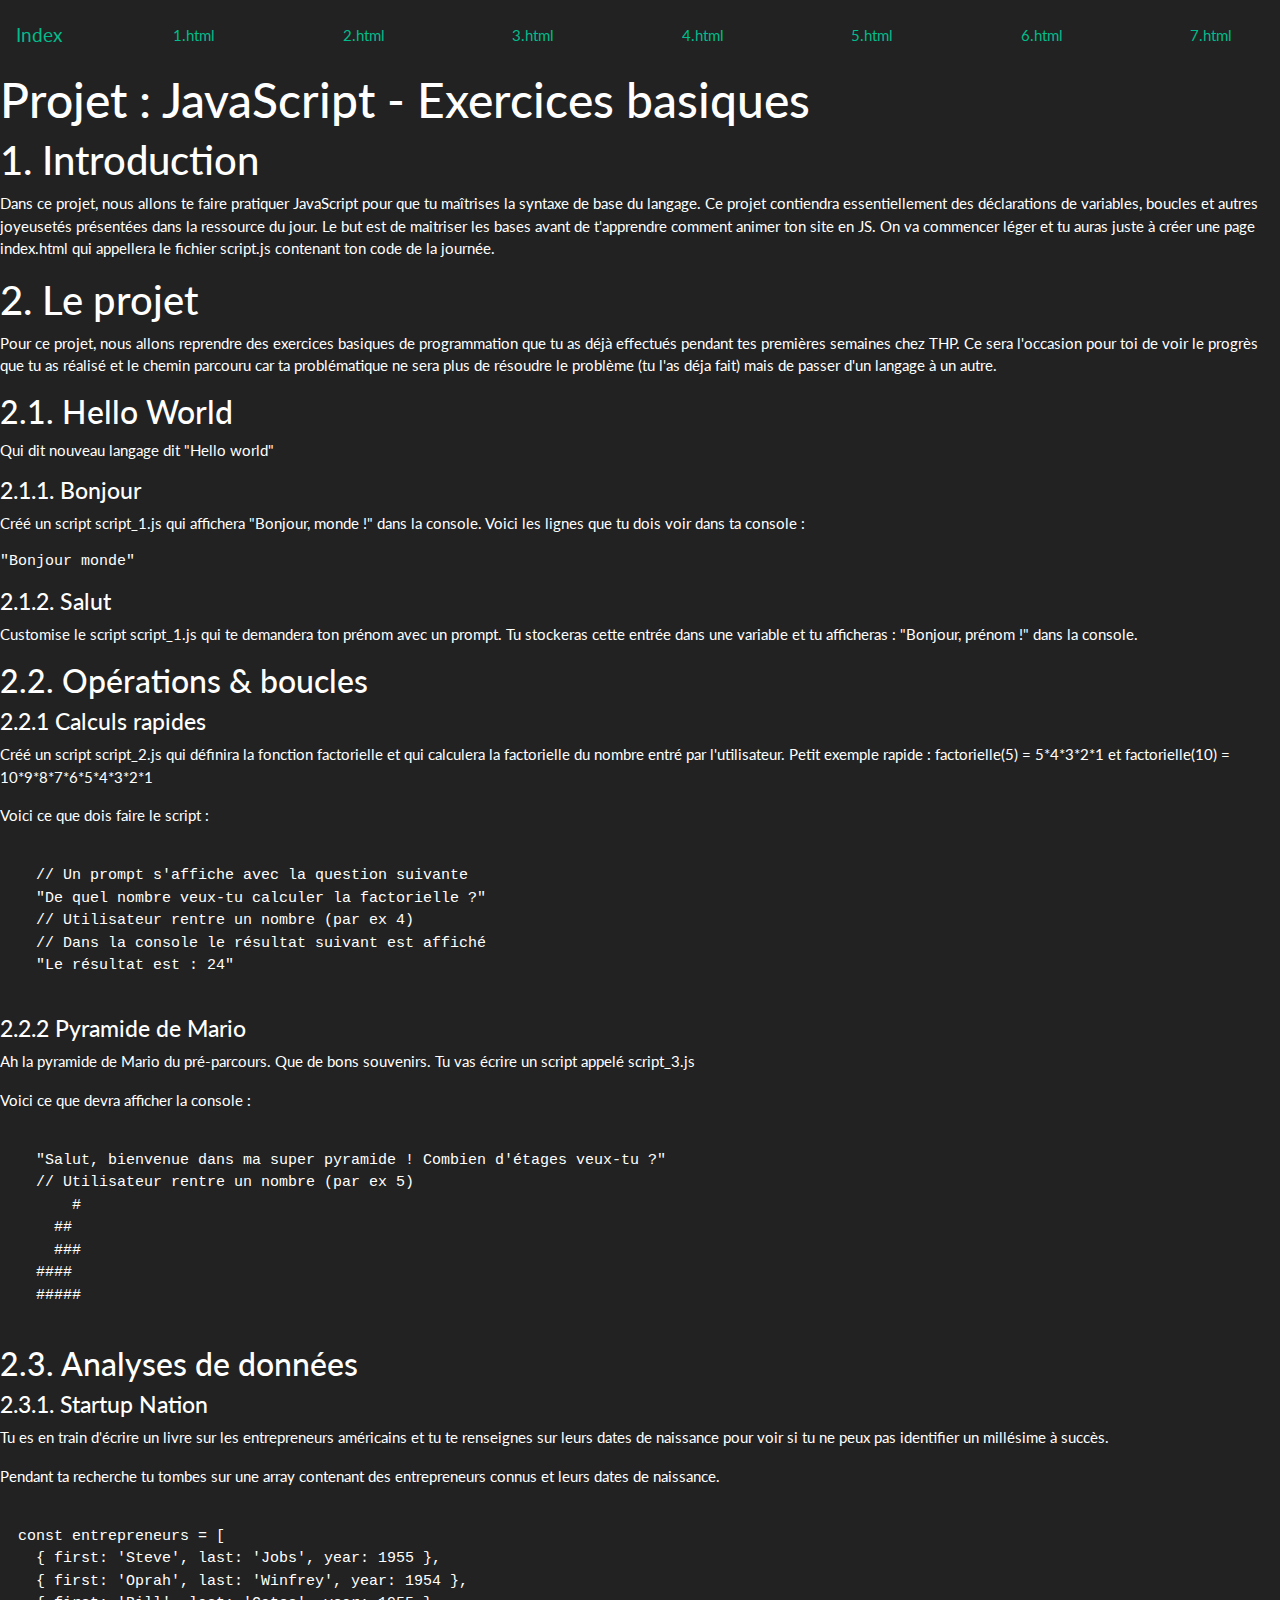
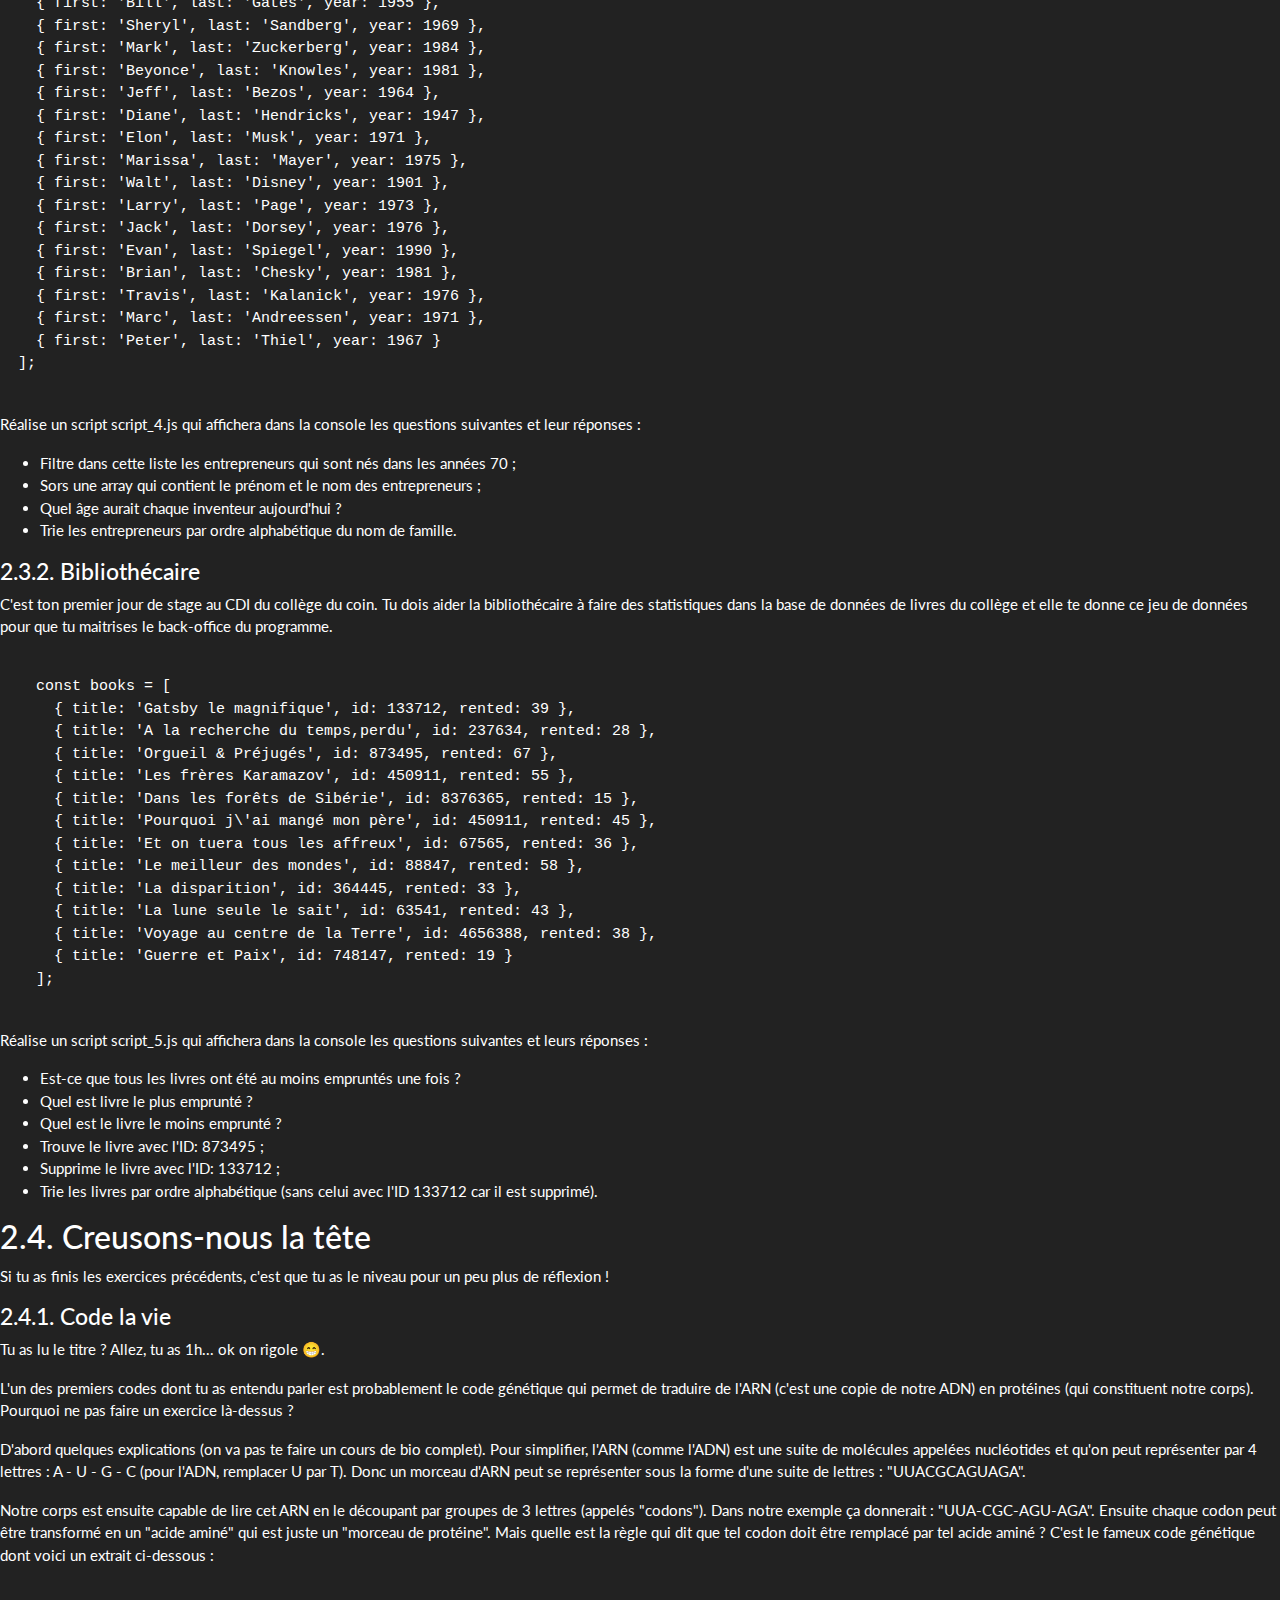
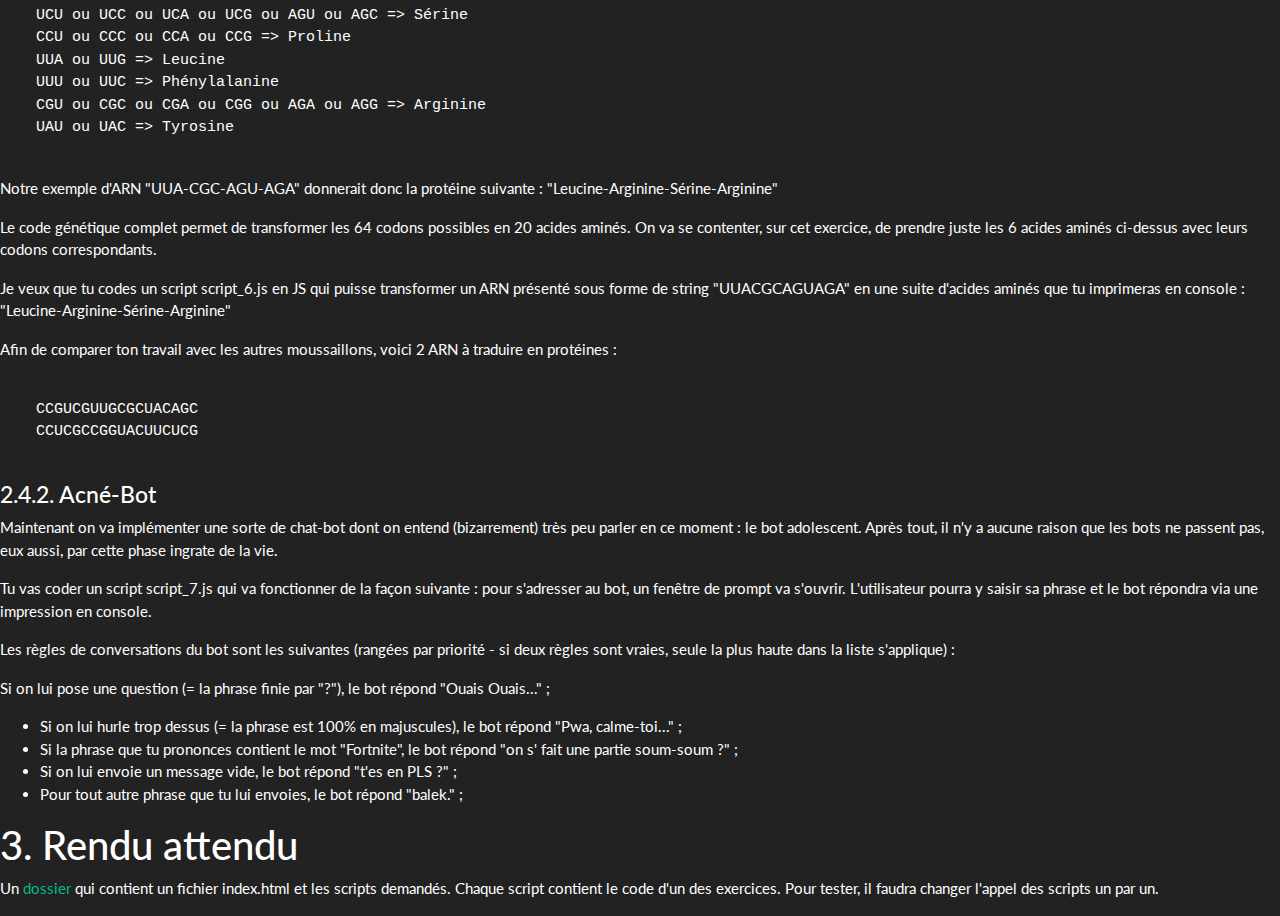
<file: index.html>
<!doctype html>
<html>
<head>
    <meta charset="utf-8">
    <title>Index</title>
    <link rel="stylesheet" type="text/css" href="style.css">
</head>
<body>
  <nav class="navbar">
    <a class="navbar-brand" href="index.html">Index</a>
    <a class="nav-item nav-link" href="1.html">1.html</a>
    <a class="nav-item nav-link" href="2.html">2.html</a>
    <a class="nav-item nav-link" href="3.html">3.html</a>
    <a class="nav-item nav-link" href="4.html">4.html</a>
    <a class="nav-item nav-link" href="5.html">5.html</a>
    <a class="nav-item nav-link" href="6.html">6.html</a>
    <a class="nav-item nav-link" href="7.html">7.html</a>
  </nav>
  
  <h1>Projet : JavaScript - Exercices basiques</h1>

  <h2>1. Introduction</h2>
  <p>Dans ce projet, nous allons te faire pratiquer JavaScript pour que tu maîtrises la syntaxe de base du langage. Ce projet contiendra essentiellement des déclarations de variables, boucles et autres joyeusetés présentées dans la ressource du jour. Le but est de maitriser les bases avant de t'apprendre comment animer ton site en JS. On va commencer léger et tu auras juste à créer une page index.html qui appellera le fichier script.js contenant ton code de la journée.</p>
  
  <h2>2. Le projet</h2>
  <p>Pour ce projet, nous allons reprendre des exercices basiques de programmation que tu as déjà effectués pendant tes premières semaines chez THP. Ce sera l'occasion pour toi de voir le progrès que tu as réalisé et le chemin parcouru car ta problématique ne sera plus de résoudre le problème (tu l'as déja fait) mais de passer d'un langage à un autre.</p>
  
  <h3>2.1. Hello World</h3>
  <p>Qui dit nouveau langage dit "Hello world"</p>
  
  <h4>2.1.1. Bonjour</h4>
  <p>Créé un script script_1.js qui affichera "Bonjour, monde !" dans la console. Voici les lignes que tu dois voir dans ta console :</p>
  <xmp>"Bonjour monde"</xmp>
  
  <h4>2.1.2. Salut</h4>
  <p>Customise le script script_1.js qui te demandera ton prénom avec un prompt. Tu stockeras cette entrée dans une variable et tu afficheras : "Bonjour, prénom !" dans la console.</p>
  
  <h3>2.2. Opérations & boucles</h3>
  
  <h4>2.2.1 Calculs rapides</h4>
  <p>Créé un script script_2.js qui définira la fonction factorielle et qui calculera la factorielle du nombre entré par l'utilisateur. Petit exemple rapide : factorielle(5) = 5*4*3*2*1 et factorielle(10) = 10*9*8*7*6*5*4*3*2*1</p>
  <p>Voici ce que dois faire le script :</p>
  <xmp>
    // Un prompt s'affiche avec la question suivante
    "De quel nombre veux-tu calculer la factorielle ?"
    // Utilisateur rentre un nombre (par ex 4)
    // Dans la console le résultat suivant est affiché
    "Le résultat est : 24"
  </xmp>

  <h4>2.2.2 Pyramide de Mario</h4>
  <p>Ah la pyramide de Mario du pré-parcours. Que de bons souvenirs. Tu vas écrire un script appelé script_3.js</p>
  <p>Voici ce que devra afficher la console :</p>
  <xmp>
    "Salut, bienvenue dans ma super pyramide ! Combien d'étages veux-tu ?"
    // Utilisateur rentre un nombre (par ex 5)
        #
      ##
      ###
    ####
    #####
  </xmp>

  <h3>2.3. Analyses de données</h3>

  <h4>2.3.1. Startup Nation</h4>
  <p>Tu es en train d'écrire un livre sur les entrepreneurs américains et tu te renseignes sur leurs dates de naissance pour voir si tu ne peux pas identifier un millésime à succès.</p>
  <p>Pendant ta recherche tu tombes sur une array contenant des entrepreneurs connus et leurs dates de naissance.</p>
  <xmp>
  const entrepreneurs = [
    { first: 'Steve', last: 'Jobs', year: 1955 },
    { first: 'Oprah', last: 'Winfrey', year: 1954 },
    { first: 'Bill', last: 'Gates', year: 1955 },
    { first: 'Sheryl', last: 'Sandberg', year: 1969 },
    { first: 'Mark', last: 'Zuckerberg', year: 1984 },
    { first: 'Beyonce', last: 'Knowles', year: 1981 },
    { first: 'Jeff', last: 'Bezos', year: 1964 },
    { first: 'Diane', last: 'Hendricks', year: 1947 },
    { first: 'Elon', last: 'Musk', year: 1971 },
    { first: 'Marissa', last: 'Mayer', year: 1975 },
    { first: 'Walt', last: 'Disney', year: 1901 },
    { first: 'Larry', last: 'Page', year: 1973 },
    { first: 'Jack', last: 'Dorsey', year: 1976 },
    { first: 'Evan', last: 'Spiegel', year: 1990 },
    { first: 'Brian', last: 'Chesky', year: 1981 },
    { first: 'Travis', last: 'Kalanick', year: 1976 },
    { first: 'Marc', last: 'Andreessen', year: 1971 },
    { first: 'Peter', last: 'Thiel', year: 1967 }
  ];
  </xmp>
  <p>Réalise un script script_4.js qui affichera dans la console les questions suivantes et leur réponses :</p>
  <ul>
    <li>Filtre dans cette liste les entrepreneurs qui sont nés dans les années 70 ;</li>
    <li>Sors une array qui contient le prénom et le nom des entrepreneurs ;</li>
    <li>Quel âge aurait chaque inventeur aujourd'hui ?</li>
    <li>Trie les entrepreneurs par ordre alphabétique du nom de famille.</li>
  </ul>

  <h4>2.3.2. Bibliothécaire</h4>
  <p>C'est ton premier jour de stage au CDI du collège du coin. Tu dois aider la bibliothécaire à faire des statistiques dans la base de données de livres du collège et elle te donne ce jeu de données pour que tu maitrises le back-office du programme.</p>
  <xmp>
    const books = [
      { title: 'Gatsby le magnifique', id: 133712, rented: 39 },
      { title: 'A la recherche du temps,perdu', id: 237634, rented: 28 },
      { title: 'Orgueil & Préjugés', id: 873495, rented: 67 },
      { title: 'Les frères Karamazov', id: 450911, rented: 55 },
      { title: 'Dans les forêts de Sibérie', id: 8376365, rented: 15 },
      { title: 'Pourquoi j\'ai mangé mon père', id: 450911, rented: 45 },
      { title: 'Et on tuera tous les affreux', id: 67565, rented: 36 },
      { title: 'Le meilleur des mondes', id: 88847, rented: 58 },
      { title: 'La disparition', id: 364445, rented: 33 },
      { title: 'La lune seule le sait', id: 63541, rented: 43 },
      { title: 'Voyage au centre de la Terre', id: 4656388, rented: 38 },
      { title: 'Guerre et Paix', id: 748147, rented: 19 }
    ];
  </xmp>
  <p>Réalise un script script_5.js qui affichera dans la console les questions suivantes et leurs réponses :</p>
  <ul>
    <li>Est-ce que tous les livres ont été au moins empruntés une fois ?</li>
    <li>Quel est livre le plus emprunté ?</li>
    <li>Quel est le livre le moins emprunté ?</li>
    <li>Trouve le livre avec l'ID: 873495 ;</li>
    <li>Supprime le livre avec l'ID: 133712 ;</li>
    <li>Trie les livres par ordre alphabétique (sans celui avec l'ID 133712 car il est supprimé).</li>
  </ul>
      
  <h3>2.4. Creusons-nous la tête</h3>
  <p>Si tu as finis les exercices précédents, c'est que tu as le niveau pour un peu plus de réflexion !</p>

  <h4>2.4.1. Code la vie</h4>
  <p>Tu as lu le titre ? Allez, tu as 1h... ok on rigole 😁.</p>
  <p>L'un des premiers codes dont tu as entendu parler est probablement le code génétique qui permet de traduire de l'ARN (c'est une copie de notre ADN) en protéines (qui constituent notre corps). Pourquoi ne pas faire un exercice là-dessus ?</p>
  <p>D'abord quelques explications (on va pas te faire un cours de bio complet). Pour simplifier, l'ARN (comme l'ADN) est une suite de molécules appelées nucléotides et qu'on peut représenter par 4 lettres : A - U - G - C (pour l'ADN, remplacer U par T). Donc un morceau d'ARN peut se représenter sous la forme d'une suite de lettres : "UUACGCAGUAGA".</p>
  <p>Notre corps est ensuite capable de lire cet ARN en le découpant par groupes de 3 lettres (appelés "codons"). Dans notre exemple ça donnerait : "UUA-CGC-AGU-AGA". Ensuite chaque codon peut être transformé en un "acide aminé" qui est juste un "morceau de protéine". Mais quelle est la règle qui dit que tel codon doit être remplacé par tel acide aminé ? C'est le fameux code génétique dont voici un extrait ci-dessous :</p>
  <xmp>
    UCU ou UCC ou UCA ou UCG ou AGU ou AGC => Sérine
    CCU ou CCC ou CCA ou CCG => Proline
    UUA ou UUG => Leucine
    UUU ou UUC => Phénylalanine
    CGU ou CGC ou CGA ou CGG ou AGA ou AGG => Arginine
    UAU ou UAC => Tyrosine
  </xmp>

  <p>Notre exemple d'ARN "UUA-CGC-AGU-AGA" donnerait donc la protéine suivante : "Leucine-Arginine-Sérine-Arginine"</p>
  <p>Le code génétique complet permet de transformer les 64 codons possibles en 20 acides aminés. On va se contenter, sur cet exercice, de prendre juste les 6 acides aminés ci-dessus avec leurs codons correspondants.</p>
  <p>Je veux que tu codes un script script_6.js en JS qui puisse transformer un ARN présenté sous forme de string "UUACGCAGUAGA" en une suite d'acides aminés que tu imprimeras en console : "Leucine-Arginine-Sérine-Arginine"</p>
  <p>Afin de comparer ton travail avec les autres moussaillons, voici 2 ARN à traduire en protéines :</p>
  <xmp>
    CCGUCGUUGCGCUACAGC
    CCUCGCCGGUACUUCUCG
  </xmp>

  <h4>2.4.2. Acné-Bot</h4>
  <p>Maintenant on va implémenter une sorte de chat-bot dont on entend (bizarrement) très peu parler en ce moment : le bot adolescent. Après tout, il n'y a aucune raison que les bots ne passent pas, eux aussi, par cette phase ingrate de la vie.</p>
  <p>Tu vas coder un script script_7.js qui va fonctionner de la façon suivante : pour s'adresser au bot, un fenêtre de prompt va s'ouvrir. L'utilisateur pourra y saisir sa phrase et le bot répondra via une impression en console.</p>
  <p>Les règles de conversations du bot sont les suivantes (rangées par priorité - si deux règles sont vraies, seule la plus haute dans la liste s'applique) :</p>
  <p>Si on lui pose une question (= la phrase finie par "?"), le bot répond "Ouais Ouais..." ;</p>
  <ul>
    <li>Si on lui hurle trop dessus (= la phrase est 100% en majuscules), le bot répond "Pwa, calme-toi..." ;</li>
    <li>Si la phrase que tu prononces contient le mot "Fortnite", le bot répond "on s' fait une partie soum-soum ?" ;</li>
    <li>Si on lui envoie un message vide, le bot répond "t'es en PLS ?" ;</li>
    <li>Pour tout autre phrase que tu lui envoies, le bot répond "balek." ;</li>
  </ul>    

  <h2>3. Rendu attendu</h2>
  <p>Un <a href="https://github.com/lifeae/THP_S7_J4">dossier</a> qui contient un fichier index.html et les scripts demandés. Chaque script contient le code d'un des exercices. Pour tester, il faudra changer l'appel des scripts un par un.</p>
</body>
</html>
</file>
